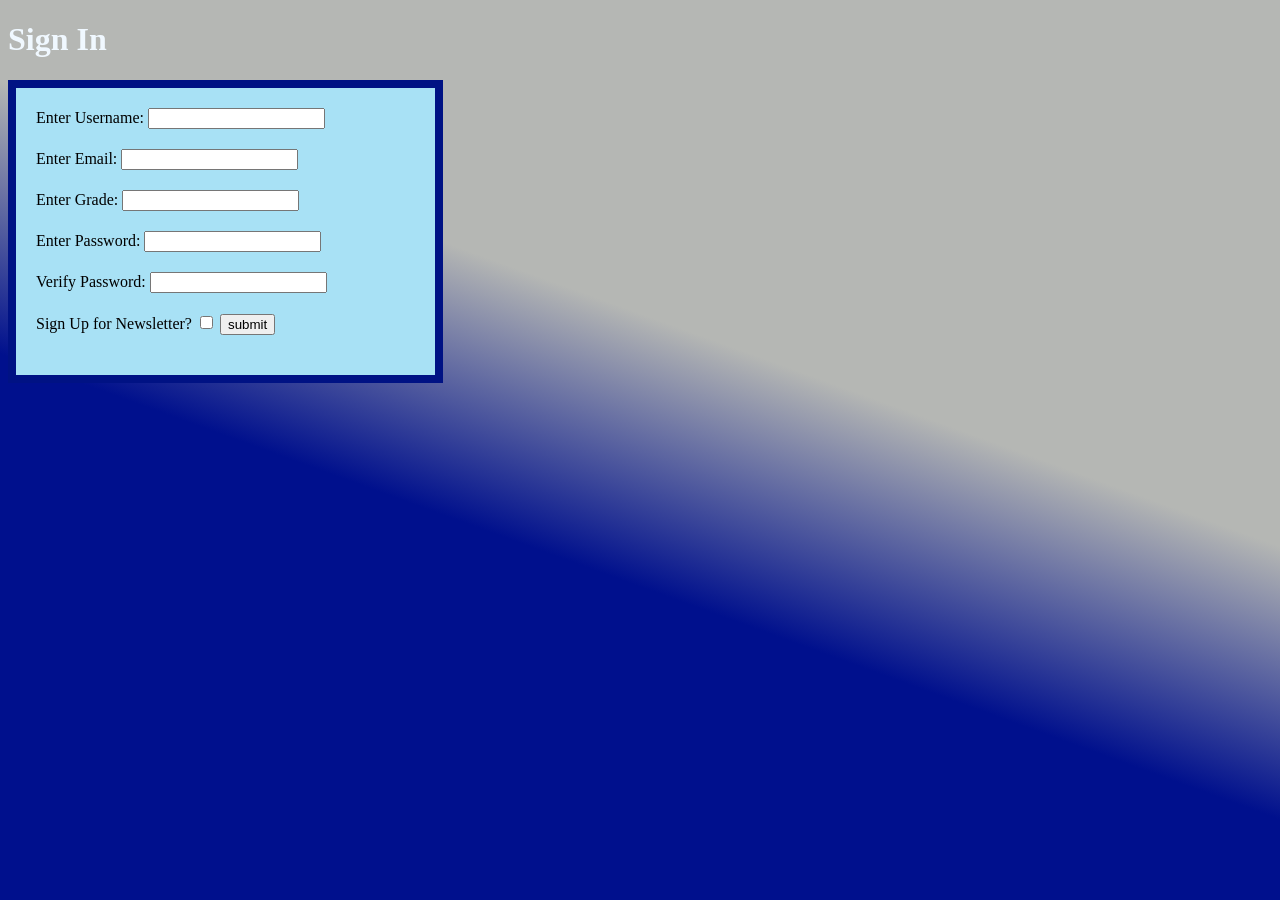
<file: WL Entry Page.html>
<!DOCTYPE html>
<html>
<head>
    <meta charset="UTF-8" />
    <title>WL EATS</title>
    <link rel="stylesheet" href="style.css">
</head>
<body>
    <h1 id="title_head">Sign In</h1>
    <form action="WL Menu.html" method="get">

        <label for="username">Enter Username:</label>
        <input type="text" name="username" required>
        <br>
        <label for="email">Enter Email:</label>
        <input type="text" name="email" required>
        <br>
        <label for="grade">Enter Grade:</label>
        <input type="number" name="grade">
        <br>
        <label for="pass">Enter Password:</label>
        <input type="text" name="password" required>
        <br>
        <label for="verifpass">Verify Password:</label>
        <input type="text" name="Vpassword" required>
        <br>
        <label for="newsletter">Sign Up for Newsletter?</label>
        <input type="checkbox">
        <input type="submit" value="submit">
    </form>
</body>
</html>
</file>
<file: style.css>
form{
    border: 8px, solid, rgb(0, 18, 132);
    justify-self: center;
    width: 30%;
    padding: 20px;
    margin-right: 20px;
    background-color: rgb(168, 225, 245);
}

input{
    margin-bottom: 20px;
}

#title_head{
    color: aliceblue;
} 

:root{
    background-image: linear-gradient(20deg, rgb(0, 16, 141) 40%, rgb(181, 183, 180) 60%);
    height: 100%;
}
</file>
